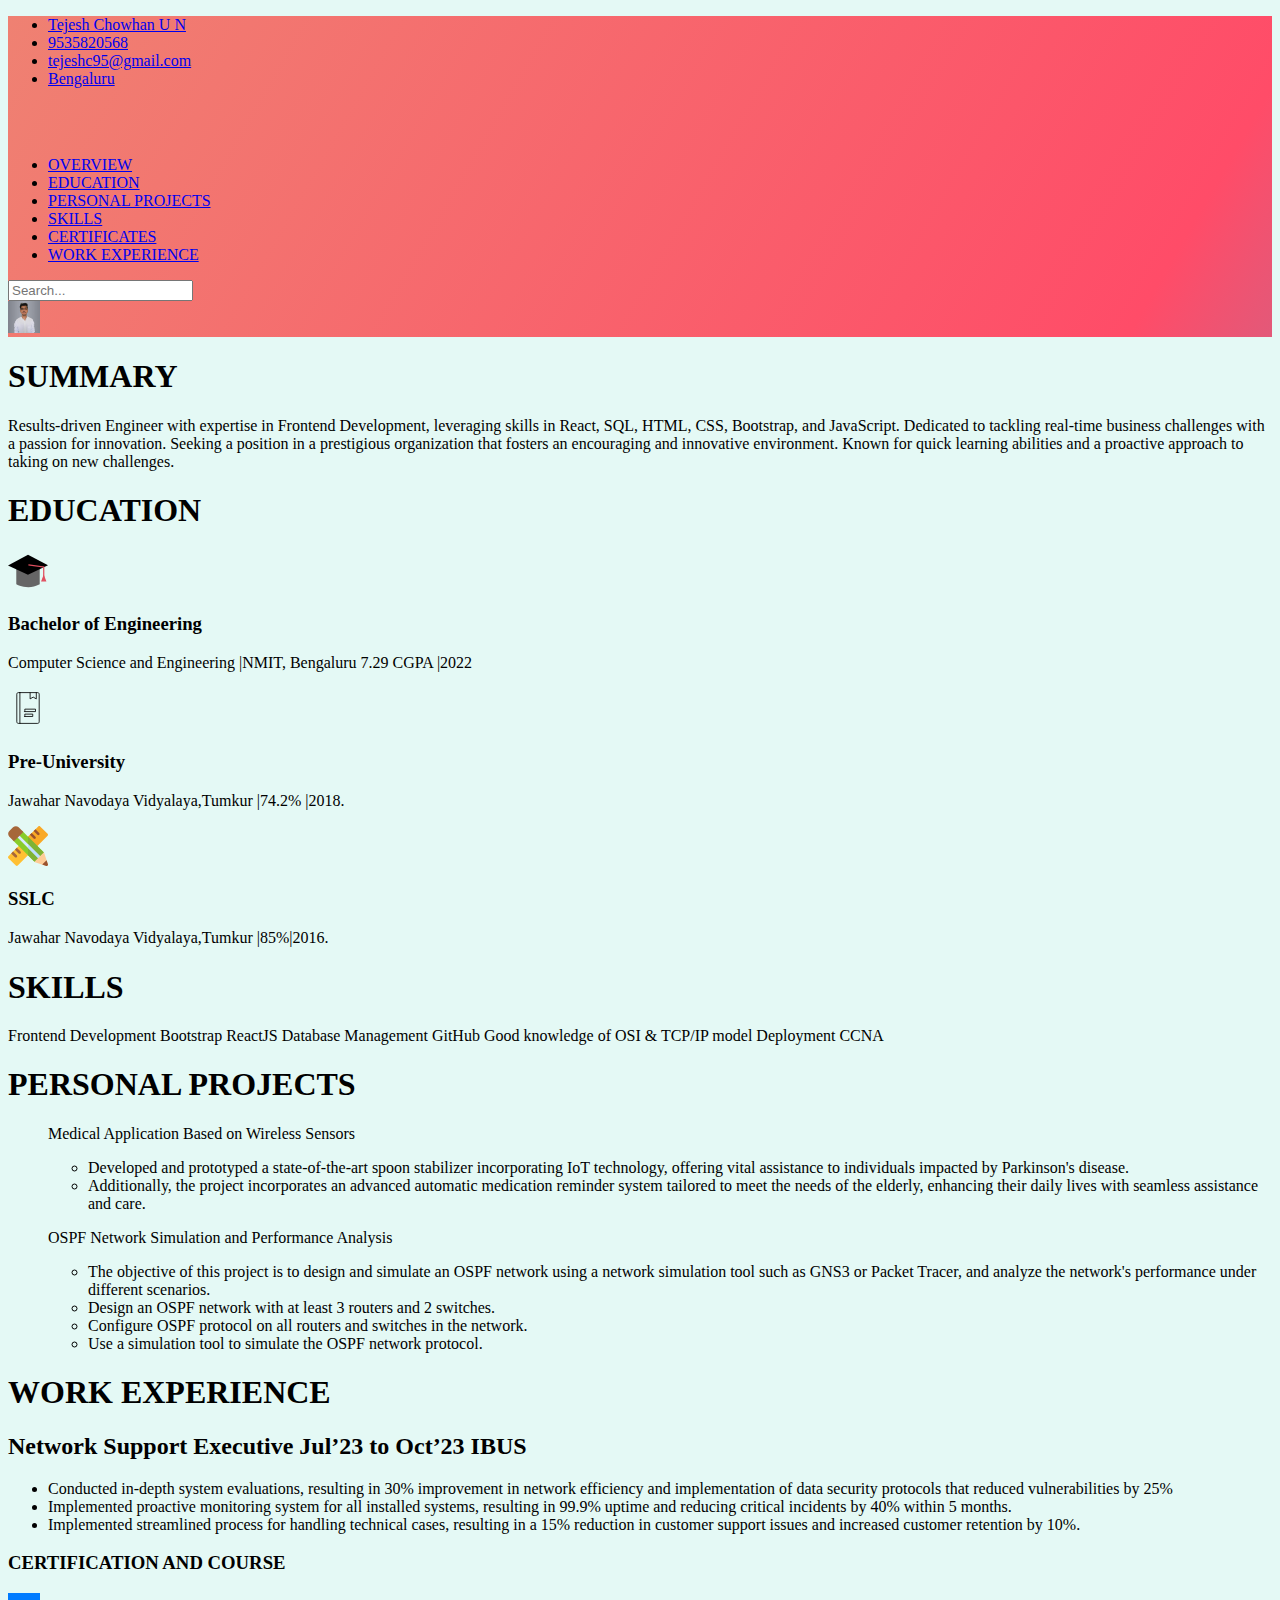
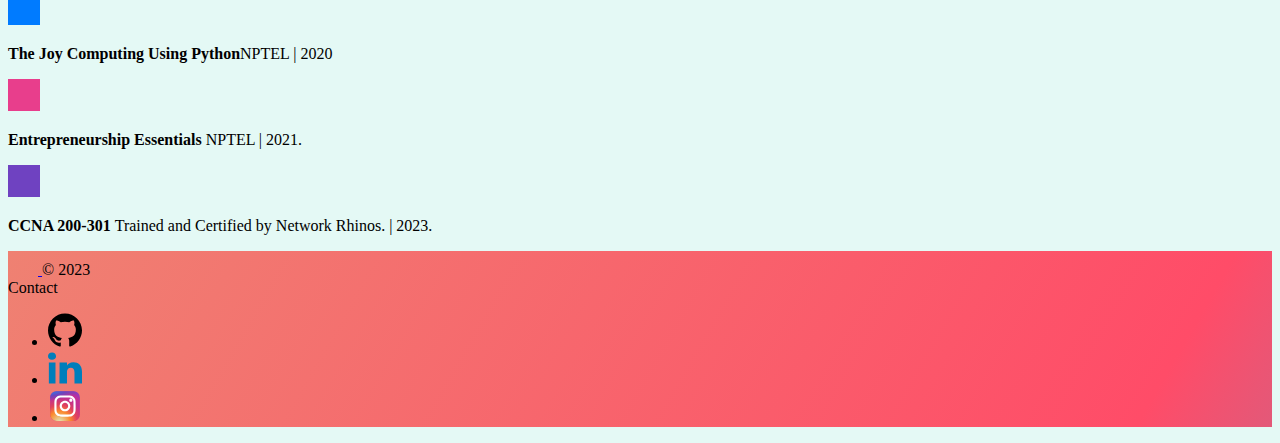
<file: index.html>
<!DOCTYPE html>
<html lang="en">
  <head>
    <meta charset="UTF-8" />
    <meta name="viewport" content="width=device-width, initial-scale=1.0" />
    <title>Resume</title>
    <link
      href="https://cdn.jsdelivr.net/npm/bootstrap@5.3.2/dist/css/bootstrap.min.css"
      rel="stylesheet"
      integrity="sha384-T3c6CoIi6uLrA9TneNEoa7RxnatzjcDSCmG1MXxSR1GAsXEV/Dwwykc2MPK8M2HN"
      crossorigin="anonymous"
    />
    <style>
        .header {
            background: linear-gradient(300deg, #00bfff, #ff4c68, #ef8172);
            background-size: 180% 180%;
            animation: gradient-animation 18s ease infinite;    
        }
        .footer{
            background: linear-gradient(300deg, #00bfff, #ff4c68, #ef8172);
            background-size: 180% 180%;
            animation: gradient-animation 18s ease infinite;
        }
        body{
          background-color: #e4f9f5;
        }
    </style>
  </head>
  <body>
    <section class="header">
      <header class="p-3 mb-3 border-bottom">
        <div class="container">
            <header class="d-flex justify-content-center py-3">
                <ul class="nav nav-pills">
                  <li class="nav-item"><a href="#" class="nav-link fw-bold link-dark">Tejesh Chowhan U N</a></li>
                  <li class="nav-item"><a href="#" class="nav-link fw-bold link-dark">9535820568</a></li>
                  <li class="nav-item"><a href="#" class="nav-link fw-bold link-dark">tejeshc95@gmail.com</a></li>
                  <li class="nav-item"><a href="#" class="nav-link fw-bold link-dark">Bengaluru</a></li>
                </ul>
              </header>
          <div
            class="d-flex flex-wrap align-items-center justify-content-center justify-content-lg-start"
          >
            <a
              href="/"
              class="d-flex align-items-center mb-2 mb-lg-0 link-body-emphasis text-decoration-none"
            >
              <svg
                class="bi me-2"
                width="40"
                height="32"
                role="img"
                aria-label="Bootstrap"
              >
                <use xlink:href="#bootstrap"></use>
              </svg>
            </a>

            <ul
              class="nav col-12 col-lg-auto me-lg-auto mb-2 justify-content-center mb-md-0"
            >
              <li>
                <a href="#" class="nav-link px-2 link-dark">OVERVIEW</a>
              </li>
              <li>
                <a href="#" class="nav-link px-2 link-body-emphasis"
                  >EDUCATION</a
                >
              </li>
              <li>
                <a href="#" class="nav-link px-2 link-body-emphasis"
                  >PERSONAL PROJECTS</a
                >
              </li>
              <li>
                <a href="#" class="nav-link px-2 link-body-emphasis">SKILLS</a>
              </li>
              <li>
                <a href="#" class="nav-link px-2 link-body-emphasis"
                  >CERTIFICATES</a
                >
              </li>
              <li>
                <a href="#" class="nav-link px-2 link-body-emphasis"
                  >WORK EXPERIENCE</a
                >
              </li>
            </ul>

            <form class="col-12 col-lg-auto mb-3 mb-lg-0 me-lg-3" role="search">
              <input
                type="search"
                class="form-control"
                placeholder="Search..."
                aria-label="Search"
              />
            </form>

            <div class="dropdown text-end">
              <a
                href="#"
                class="d-block link-body-emphasis text-decoration-none dropdown-toggle"
                data-bs-toggle="dropdown"
                aria-expanded="false"
              >
                <img
                  src="./index.jpg"
                  alt="mdo"
                  width="32"
                  height="32"
                  class="rounded-circle"
                />
              </a>
            </div>
          </div>
        </div>
      </header>
    </section>
    <section class="overview">
      <div class="px-4 py-5 my-5 text-center">
        <h1 class="display-5 fw-bold text-body-emphasis">SUMMARY</h1>
        <div class="col-lg-6 mx-auto">
          <p class="lead mb-4">
            Results-driven Engineer with expertise in Frontend Development,
            leveraging skills in React, SQL, HTML, CSS, Bootstrap, and
            JavaScript. Dedicated to tackling real-time business challenges with
            a passion for innovation. Seeking a position in a prestigious
            organization that fosters an encouraging and innovative environment.
            Known for quick learning abilities and a proactive approach to
            taking on new challenges.
          </p>
          </div>
        </div>
      </div>
    </section>
    <section class="EDUCATION">
        <div class="container px-4 py-5" id="featured-3">
            <h1 class="pb-2 border-bottom">EDUCATION</h1>
            <div class="row g-4 py-5 row-cols-1 row-cols-lg-3">
              <div class="feature col">
                <div class="feature-icon d-inline-flex align-items-center justify-content-center text-bg-primary bg-gradient fs-2 mb-3">
                    <svg height="40px" width="40px" version="1.1" id="Layer_1" xmlns="http://www.w3.org/2000/svg" xmlns:xlink="http://www.w3.org/1999/xlink" 
                    viewBox="0 0 512 512" xml:space="preserve">
               <path style="fill:#666666;" d="M406,222.529v204.016c-150,83.264-300,0-300,0V222.529"/>
               <polygon points="256,48.449 0,184.737 255.312,304.337 512,181.953 "/>
               <g>
                   <polygon style="fill:#E04F5F;" points="434.864,381.729 457.328,324.001 479.808,381.729 	"/>
                   <path style="fill:#E04F5F;" d="M491.504,389.713h-68.336l34.176-87.76L491.504,389.713z M446.56,373.713h21.536l-10.768-27.664
                       L446.56,373.713z"/>
                   <polygon style="fill:#E04F5F;" points="465.328,335.857 449.328,335.857 449.328,211.281 260.208,184.321 262.448,168.465 
                       465.328,197.409 	"/>
               </g>
               </svg>
                </div>
                <h3 class="fs-2 text-body-emphasis">Bachelor of Engineering</h3>
                <p>Computer Science and Engineering  |NMIT, Bengaluru  7.29 CGPA  |2022</p>
              </div>
              <div class="feature col">
                <div class="feature-icon d-inline-flex align-items-center justify-content-center text-bg-primary bg-gradient fs-2 mb-3">
                    <svg width="40px" height="40px" viewBox="0 0 48 48" id="a" xmlns="http://www.w3.org/2000/svg">

                        <defs>
                        
                        <style>.b{fill:none;stroke:#000000;stroke-linecap:round;stroke-linejoin:round;}</style>
                        
                        </defs>
                        
                        <g>
                        
                        <path class="b" d="m14.2722,5.5246h-1.98c-.9469,0-1.7217.8527-1.7217,1.8949v33.1611c0,1.0422.7748,1.8949,1.7217,1.8949h1.98"/>
                        
                        <path class="b" d="m14.2722,5.5246v36.9509h21.4354c.9469,0,1.7217-.8527,1.7217-1.8949V7.4195c0-1.0422-.7748-1.8949-1.7217-1.8949H14.2722Z"/>
                        
                        </g>
                        
                        <g>
                        
                        <path class="b" d="m26.5487,5.8464v7.2056l3.6902-2.1302,3.7233,2.1492v-7.4582"/>
                        
                        <path class="b" d="m20.1848,28.2985h12.8259v-2.9163h-12.8259c.0002.9721,0,1.9442,0,2.9163Z"/>
                        
                        <path class="b" d="m20.1848,34.1672h9.5194v-2.8357h-9.5194c.0002.9721,0,1.8636,0,2.8357Z"/>
                        
                        </g>
                        
                        </svg>
                </div>
                <h3 class="fs-2 text-body-emphasis">Pre-University</h3>
                <p> Jawahar Navodaya Vidyalaya,Tumkur  |74.2%   |2018.</p>
              </div>
              <div class="feature col">
                <div class="feature-icon d-inline-flex align-items-center justify-content-center text-bg-primary bg-gradient fs-2 mb-3">
                    <svg height="40px" width="40px" version="1.1" id="Layer_1" xmlns="http://www.w3.org/2000/svg" xmlns:xlink="http://www.w3.org/1999/xlink" 
                    viewBox="0 0 512 512" xml:space="preserve">
               <path style="fill:#F9A926;" d="M507.042,100.529L411.359,4.846c-6.312-6.311-17.583-6.311-23.893,0L303.842,88.47l-23.892,24.005
                   l-35.953,35.839c-3.156,3.156-4.96,7.438-4.96,11.946s1.803,8.791,4.96,11.946l95.683,95.571c3.267,3.268,7.665,4.959,11.945,4.959
                   c4.284,0,8.678-1.69,11.947-4.959l143.469-143.356c3.156-3.156,4.958-7.438,4.958-11.946
                   C512,107.967,510.198,103.683,507.042,100.529z"/>
               <path style="fill:#FFC033;" d="M267.891,339.568l-95.571-95.684c-3.156-3.156-7.438-4.959-11.947-4.959
                   c-4.507,0-8.791,1.803-11.947,4.959L136.48,255.83l-23.893,24.005l-24.005,23.893L64.689,327.62l-23.892,23.894l-35.84,35.839
                   C1.802,390.509,0,394.791,0,399.299c0,4.508,1.802,8.791,4.958,11.946l95.683,95.683c3.156,3.156,7.441,4.959,11.947,4.959
                   c4.508,0,8.791-1.803,11.947-4.959l131.408-131.522l11.947-11.946C274.54,356.811,274.54,346.216,267.891,339.568z"/>
               <g>
                   <path style="fill:#99522E;" d="M351.627,160.259c-3.268,3.268-7.663,4.959-11.945,4.959c-4.395,0-8.678-1.691-11.945-4.959
                       l-47.785-47.785l23.89-24.004l47.785,47.898C358.164,142.904,358.164,153.611,351.627,160.259z"/>
                   <path style="fill:#99522E;" d="M399.412,112.475c-3.267,3.268-7.663,4.846-11.945,4.846c-4.283,0-8.678-1.578-11.945-4.846
                       l-47.785-47.898l23.892-23.893l47.785,47.785C406.062,95.119,406.062,105.825,399.412,112.475z"/>
               </g>
               <g>
                   <path style="fill:#A6673A;" d="M112.588,399.299c-3.381,3.268-7.663,4.959-12.06,4.959c-4.282,0-8.565-1.69-11.945-4.959
                       l-47.785-47.785L64.69,327.62l47.898,47.786C119.126,382.055,119.126,392.649,112.588,399.299z"/>
                   <path style="fill:#A6673A;" d="M160.374,351.514c-3.381,3.268-7.663,4.959-11.947,4.959c-4.394,0-8.677-1.691-11.945-4.959
                       l-47.898-47.786l24.005-23.893l47.785,47.785C166.911,334.157,166.911,344.865,160.374,351.514z"/>
               </g>
               <path style="fill:#88CC2A;" d="M184.266,64.577c-6.31-6.311-17.58-6.311-23.893,0L64.69,160.26
                   c-3.156,3.156-4.959,7.438-4.959,11.945c0,4.508,1.802,8.791,4.958,11.946L339.68,459.03l119.463-119.463L184.266,64.577z"/>
               <polygon style="fill:#7FB335;" points="256.084,375.467 339.681,459.031 459.144,339.568 256.084,136.424 "/>
               <path style="fill:#D7EBFF;" d="M399.428,416.215c-4.325,0-8.651-1.651-11.952-4.953l-274.94-274.934
                   c-6.603-6.598-6.603-17.306,0-23.905c6.603-6.603,17.302-6.603,23.905,0l274.94,274.934c6.603,6.598,6.603,17.306,0,23.905
                   C408.079,414.564,403.754,416.215,399.428,416.215z"/>
               <path style="fill:#A6673A;" d="M76.637,196.116l-59.732-59.745c-19.755-19.899-19.734-52.092,0-71.809l47.777-47.777
                   c19.7-19.728,51.904-19.734,71.759-0.05l59.785,59.785L76.637,196.116z"/>
               <path style="fill:#BDDEFF;" d="M256.084,279.872l131.391,131.39c3.302,3.302,7.628,4.953,11.952,4.953s8.651-1.651,11.952-4.953
                   c6.603-6.598,6.603-17.306,0-23.905L256.084,232.062V279.872z"/>
               <path style="fill:#FECC97;" d="M507.042,506.929c-4.375,4.375-10.847,6.188-17.243,4.057L346.33,463.088
                   c-2.592-0.789-4.845-2.141-6.649-4.057l119.463-119.463c1.915,1.803,3.268,4.057,4.057,6.649L511.1,489.686
                   C513.128,495.659,511.55,502.42,507.042,506.929z"/>
               <path style="fill:#99522E;" d="M493.949,438.314l-55.521,55.521l51.37,17.151c6.396,2.131,12.868,0.318,17.243-4.057
                   c4.508-4.508,6.086-11.27,4.057-17.243L493.949,438.314z"/>
               </svg>
                </div>
                <h3 class="fs-2 text-body-emphasis">SSLC</h3>
                <p>Jawahar Navodaya Vidyalaya,Tumkur |85%|2016.</p>
              </div>
            </div>
          </div>
    </section>
    <section class="skills">
        <div class="container">
        <h1 class="pb-2 border-bottom">SKILLS</h1>
        <div class="d-flex gap-2 justify-content-center py-5">
            <span class="badge text-bg-primary rounded-pill">Frontend Development</span>
            <span class="badge text-bg-secondary rounded-pill">Bootstrap</span>
            <span class="badge text-bg-success rounded-pill">ReactJS</span>
            <span class="badge text-bg-danger rounded-pill">Database Management</span>
            <span class="badge text-bg-warning rounded-pill">GitHub</span>
            <span class="badge text-bg-info rounded-pill">Good knowledge of OSI & TCP/IP model</span>
            <span class="badge text-bg-light rounded-pill">Deployment</span>
            <span class="badge text-bg-dark rounded-pill">CCNA</span>
          </div>
        </div>
    </section>
    <div class="container">
    <section class="PROJECTS">
        <div class="p-5 mb-4 bg-body-tertiary rounded-3">
            <div class="container-fluid py-5">
              <h1 class="display-5 fw-bold">PERSONAL PROJECTS</h1>
              <ol>
              <p class="display-6 ">Medical Application Based on Wireless Sensors</p>
              <ul>
                <li>
                    Developed and prototyped a state-of-the-art spoon stabilizer incorporating IoT technology, offering vital assistance to
                    individuals impacted by Parkinson's disease.
                </li>
                <li>
                    Additionally, the project incorporates an advanced automatic medication reminder system tailored to meet the needs
                    of the elderly, enhancing their daily lives with seamless assistance and care. 
                </li>
              </ul>
              <p class="display-6 ">OSPF Network Simulation and Performance Analysis</p>
              <ul>
                <li>
                    The objective of this project is to design and simulate an OSPF network using a network simulation tool such as GNS3 or
                    Packet Tracer, and analyze the network's performance under different scenarios.
                </li>
                <li>
                    Design an OSPF network with at least 3 routers and 2 switches.
                </li>
                <li>
                    Configure OSPF protocol on all routers and switches in the network. 
                </li>
                <li>
                    Use a simulation tool to simulate the OSPF network protocol.
                </li>
              </ul>
            </ol>
            </div>
          </div>
    </section>
</div>
<section class="WORK EXPERIENCE">
    <div class="px-4 py-5 my-5 text-center">
        <h1 class="display-5 fw-bold text-body-emphasis">WORK EXPERIENCE</h1>
        <div class="col-lg-6 mx-auto">
          <h2 class="display-6 fw-normal">Network Support Executive Jul’23 to Oct’23 IBUS</h2
            >
          <UL>
            <li>
                Conducted in-depth system evaluations, resulting in 30% improvement in network efficiency and implementation of data security protocols that reduced vulnerabilities by 25%
            </li>
            <li>
                Implemented proactive monitoring system for all installed systems, resulting in 99.9% uptime and reducing critical incidents by 40% within 5 months. 
            </li>
            <li>
                Implemented streamlined process for handling technical cases, resulting in a 15% reduction in customer support issues and increased customer retention by 10%.
            </li>
          </UL>
        </div>
      </div>
</section>
<section class="CERTIFICATION AND COURSE">
    <div class="container">
    <div class="my-3 p-3 bg-body rounded shadow-sm">
        <h3 class="border-bottom pb-2 mb-0">CERTIFICATION AND COURSE</h3>
        <div class="d-flex text-body-secondary pt-3">
          <svg class="bd-placeholder-img flex-shrink-0 me-2 rounded" width="32" height="32" xmlns="http://www.w3.org/2000/svg" role="img" aria-label="Placeholder: 32x32" preserveAspectRatio="xMidYMid slice" focusable="false"><title>Placeholder</title><rect width="100%" height="100%" fill="#007bff"></rect><text x="50%" y="50%" fill="#007bff" dy=".3em">32x32</text></svg>
          <p class="pb-3 mb-0 small lh-sm border-bottom">
            <strong class="d-block text-gray-dark">The Joy Computing Using Python</strong>NPTEL | 2020
          </p>
        </div>
        <div class="d-flex text-body-secondary pt-3">
          <svg class="bd-placeholder-img flex-shrink-0 me-2 rounded" width="32" height="32" xmlns="http://www.w3.org/2000/svg" role="img" aria-label="Placeholder: 32x32" preserveAspectRatio="xMidYMid slice" focusable="false"><title>Placeholder</title><rect width="100%" height="100%" fill="#e83e8c"></rect><text x="50%" y="50%" fill="#e83e8c" dy=".3em">32x32</text></svg>
          <p class="pb-3 mb-0 small lh-sm border-bottom">
            <strong class="d-block text-gray-dark">Entrepreneurship Essentials</strong>
            NPTEL | 2021.
          </p>
        </div>
        <div class="d-flex text-body-secondary pt-3">
          <svg class="bd-placeholder-img flex-shrink-0 me-2 rounded" width="32" height="32" xmlns="http://www.w3.org/2000/svg" role="img" aria-label="Placeholder: 32x32" preserveAspectRatio="xMidYMid slice" focusable="false"><title>Placeholder</title><rect width="100%" height="100%" fill="#6f42c1"></rect><text x="50%" y="50%" fill="#6f42c1" dy=".3em">32x32</text></svg>
          <p class="pb-3 mb-0 small lh-sm border-bottom">
            <strong class="d-block text-gray-dark">CCNA 200-301 </strong>
            Trained and Certified by Network Rhinos. | 2023.
          </p>
        </div>
      </div>
    </div>
</section>
<section class="footer">
    <footer class="d-flex flex-wrap justify-content-between align-items-center py-3 my-4 border-top">
        <div class="col-md-4 d-flex align-items-center">
          <a href="/" class="mb-3 me-2 mb-md-0 text-body-secondary text-decoration-none lh-1">
            <svg class="bi" width="30" height="24"><use xlink:href="#bootstrap"></use></svg>
          </a>
          <span class="mb-3 mb-md-0 text-body-secondary">© 2023</span>
        </div>
        <span class="mb-3 mb-md-0 text-body-secondary">Contact</span>
        <ul class="nav col-md-4 justify-content-end list-unstyled d-flex">
          <li class="ms-3"><a class="text-body-secondary" href="#"><svg xmlns="http://www.w3.org/2000/svg" width="34" height="34" shape-rendering="geometricPrecision" text-rendering="geometricPrecision" image-rendering="optimizeQuality" fill-rule="evenodd" clip-rule="evenodd" viewBox="0 0 640 640"><path d="M319.988 7.973C143.293 7.973 0 151.242 0 327.96c0 141.392 91.678 261.298 218.826 303.63 16.004 2.964 21.886-6.957 21.886-15.414 0-7.63-.319-32.835-.449-59.552-89.032 19.359-107.8-37.772-107.8-37.772-14.552-36.993-35.529-46.831-35.529-46.831-29.032-19.879 2.209-19.442 2.209-19.442 32.126 2.245 49.04 32.954 49.04 32.954 28.56 48.922 74.883 34.76 93.131 26.598 2.882-20.681 11.15-34.807 20.315-42.803-71.08-8.067-145.797-35.516-145.797-158.14 0-34.926 12.52-63.485 32.965-85.88-3.33-8.078-14.291-40.606 3.083-84.674 0 0 26.87-8.61 88.029 32.8 25.512-7.075 52.878-10.642 80.056-10.76 27.2.118 54.614 3.673 80.162 10.76 61.076-41.386 87.922-32.8 87.922-32.8 17.398 44.08 6.485 76.631 3.154 84.675 20.516 22.394 32.93 50.953 32.93 85.879 0 122.907-74.883 149.93-146.117 157.856 11.481 9.921 21.733 29.398 21.733 59.233 0 42.792-.366 77.28-.366 87.804 0 8.516 5.764 18.473 21.992 15.354 127.076-42.354 218.637-162.274 218.637-303.582 0-176.695-143.269-319.988-320-319.988l-.023.107z"/></svg></a></li>
          <li class="ms-3"><a class="text-body-secondary" href="#"><svg width="34px" height="34px" viewBox="0 -2 44 44" version="1.1" xmlns="http://www.w3.org/2000/svg" xmlns:xlink="http://www.w3.org/1999/xlink">
    
            <title>LinkedIn-color</title>
            <desc>Created with Sketch.</desc>
            <defs>
        
        </defs>
            <g id="Icons" stroke="none" stroke-width="1" fill="none" fill-rule="evenodd">
                <g id="Color-" transform="translate(-702.000000, -265.000000)" fill="#007EBB">
                    <path d="M746,305 L736.2754,305 L736.2754,290.9384 C736.2754,287.257796 734.754233,284.74515 731.409219,284.74515 C728.850659,284.74515 727.427799,286.440738 726.765522,288.074854 C726.517168,288.661395 726.555974,289.478453 726.555974,290.295511 L726.555974,305 L716.921919,305 C716.921919,305 717.046096,280.091247 716.921919,277.827047 L726.555974,277.827047 L726.555974,282.091631 C727.125118,280.226996 730.203669,277.565794 735.116416,277.565794 C741.21143,277.565794 746,281.474355 746,289.890824 L746,305 L746,305 Z M707.17921,274.428187 L707.117121,274.428187 C704.0127,274.428187 702,272.350964 702,269.717936 C702,267.033681 704.072201,265 707.238711,265 C710.402634,265 712.348071,267.028559 712.41016,269.710252 C712.41016,272.34328 710.402634,274.428187 707.17921,274.428187 L707.17921,274.428187 L707.17921,274.428187 Z M703.109831,277.827047 L711.685795,277.827047 L711.685795,305 L703.109831,305 L703.109831,277.827047 L703.109831,277.827047 Z" id="LinkedIn">
        
        </path>
                </g>
            </g>
        </svg></a></li>
          <li class="ms-3"><a class="text-body-secondary" href="#"><svg width="34px" height="34px" viewBox="0 0 32 32" fill="none" xmlns="http://www.w3.org/2000/svg">
            <rect x="2" y="2" width="28" height="28" rx="6" fill="url(#paint0_radial_87_7153)"/>
            <rect x="2" y="2" width="28" height="28" rx="6" fill="url(#paint1_radial_87_7153)"/>
            <rect x="2" y="2" width="28" height="28" rx="6" fill="url(#paint2_radial_87_7153)"/>
            <path d="M23 10.5C23 11.3284 22.3284 12 21.5 12C20.6716 12 20 11.3284 20 10.5C20 9.67157 20.6716 9 21.5 9C22.3284 9 23 9.67157 23 10.5Z" fill="white"/>
            <path fill-rule="evenodd" clip-rule="evenodd" d="M16 21C18.7614 21 21 18.7614 21 16C21 13.2386 18.7614 11 16 11C13.2386 11 11 13.2386 11 16C11 18.7614 13.2386 21 16 21ZM16 19C17.6569 19 19 17.6569 19 16C19 14.3431 17.6569 13 16 13C14.3431 13 13 14.3431 13 16C13 17.6569 14.3431 19 16 19Z" fill="white"/>
            <path fill-rule="evenodd" clip-rule="evenodd" d="M6 15.6C6 12.2397 6 10.5595 6.65396 9.27606C7.2292 8.14708 8.14708 7.2292 9.27606 6.65396C10.5595 6 12.2397 6 15.6 6H16.4C19.7603 6 21.4405 6 22.7239 6.65396C23.8529 7.2292 24.7708 8.14708 25.346 9.27606C26 10.5595 26 12.2397 26 15.6V16.4C26 19.7603 26 21.4405 25.346 22.7239C24.7708 23.8529 23.8529 24.7708 22.7239 25.346C21.4405 26 19.7603 26 16.4 26H15.6C12.2397 26 10.5595 26 9.27606 25.346C8.14708 24.7708 7.2292 23.8529 6.65396 22.7239C6 21.4405 6 19.7603 6 16.4V15.6ZM15.6 8H16.4C18.1132 8 19.2777 8.00156 20.1779 8.0751C21.0548 8.14674 21.5032 8.27659 21.816 8.43597C22.5686 8.81947 23.1805 9.43139 23.564 10.184C23.7234 10.4968 23.8533 10.9452 23.9249 11.8221C23.9984 12.7223 24 13.8868 24 15.6V16.4C24 18.1132 23.9984 19.2777 23.9249 20.1779C23.8533 21.0548 23.7234 21.5032 23.564 21.816C23.1805 22.5686 22.5686 23.1805 21.816 23.564C21.5032 23.7234 21.0548 23.8533 20.1779 23.9249C19.2777 23.9984 18.1132 24 16.4 24H15.6C13.8868 24 12.7223 23.9984 11.8221 23.9249C10.9452 23.8533 10.4968 23.7234 10.184 23.564C9.43139 23.1805 8.81947 22.5686 8.43597 21.816C8.27659 21.5032 8.14674 21.0548 8.0751 20.1779C8.00156 19.2777 8 18.1132 8 16.4V15.6C8 13.8868 8.00156 12.7223 8.0751 11.8221C8.14674 10.9452 8.27659 10.4968 8.43597 10.184C8.81947 9.43139 9.43139 8.81947 10.184 8.43597C10.4968 8.27659 10.9452 8.14674 11.8221 8.0751C12.7223 8.00156 13.8868 8 15.6 8Z" fill="white"/>
            <defs>
            <radialGradient id="paint0_radial_87_7153" cx="0" cy="0" r="1" gradientUnits="userSpaceOnUse" gradientTransform="translate(12 23) rotate(-55.3758) scale(25.5196)">
            <stop stop-color="#B13589"/>
            <stop offset="0.79309" stop-color="#C62F94"/>
            <stop offset="1" stop-color="#8A3AC8"/>
            </radialGradient>
            <radialGradient id="paint1_radial_87_7153" cx="0" cy="0" r="1" gradientUnits="userSpaceOnUse" gradientTransform="translate(11 31) rotate(-65.1363) scale(22.5942)">
            <stop stop-color="#E0E8B7"/>
            <stop offset="0.444662" stop-color="#FB8A2E"/>
            <stop offset="0.71474" stop-color="#E2425C"/>
            <stop offset="1" stop-color="#E2425C" stop-opacity="0"/>
            </radialGradient>
            <radialGradient id="paint2_radial_87_7153" cx="0" cy="0" r="1" gradientUnits="userSpaceOnUse" gradientTransform="translate(0.500002 3) rotate(-8.1301) scale(38.8909 8.31836)">
            <stop offset="0.156701" stop-color="#406ADC"/>
            <stop offset="0.467799" stop-color="#6A45BE"/>
            <stop offset="1" stop-color="#6A45BE" stop-opacity="0"/>
            </radialGradient>
            </defs>
            </svg></a></li>
        </ul>
      </footer>
</section>
    <script
      src="https://cdn.jsdelivr.net/npm/bootstrap@5.3.2/dist/js/bootstrap.bundle.min.js"
      integrity="sha384-C6RzsynM9kWDrMNeT87bh95OGNyZPhcTNXj1NW7RuBCsyN/o0jlpcV8Qyq46cDfL"
      crossorigin="anonymous"
    ></script>
  </body>
</html>
</file>
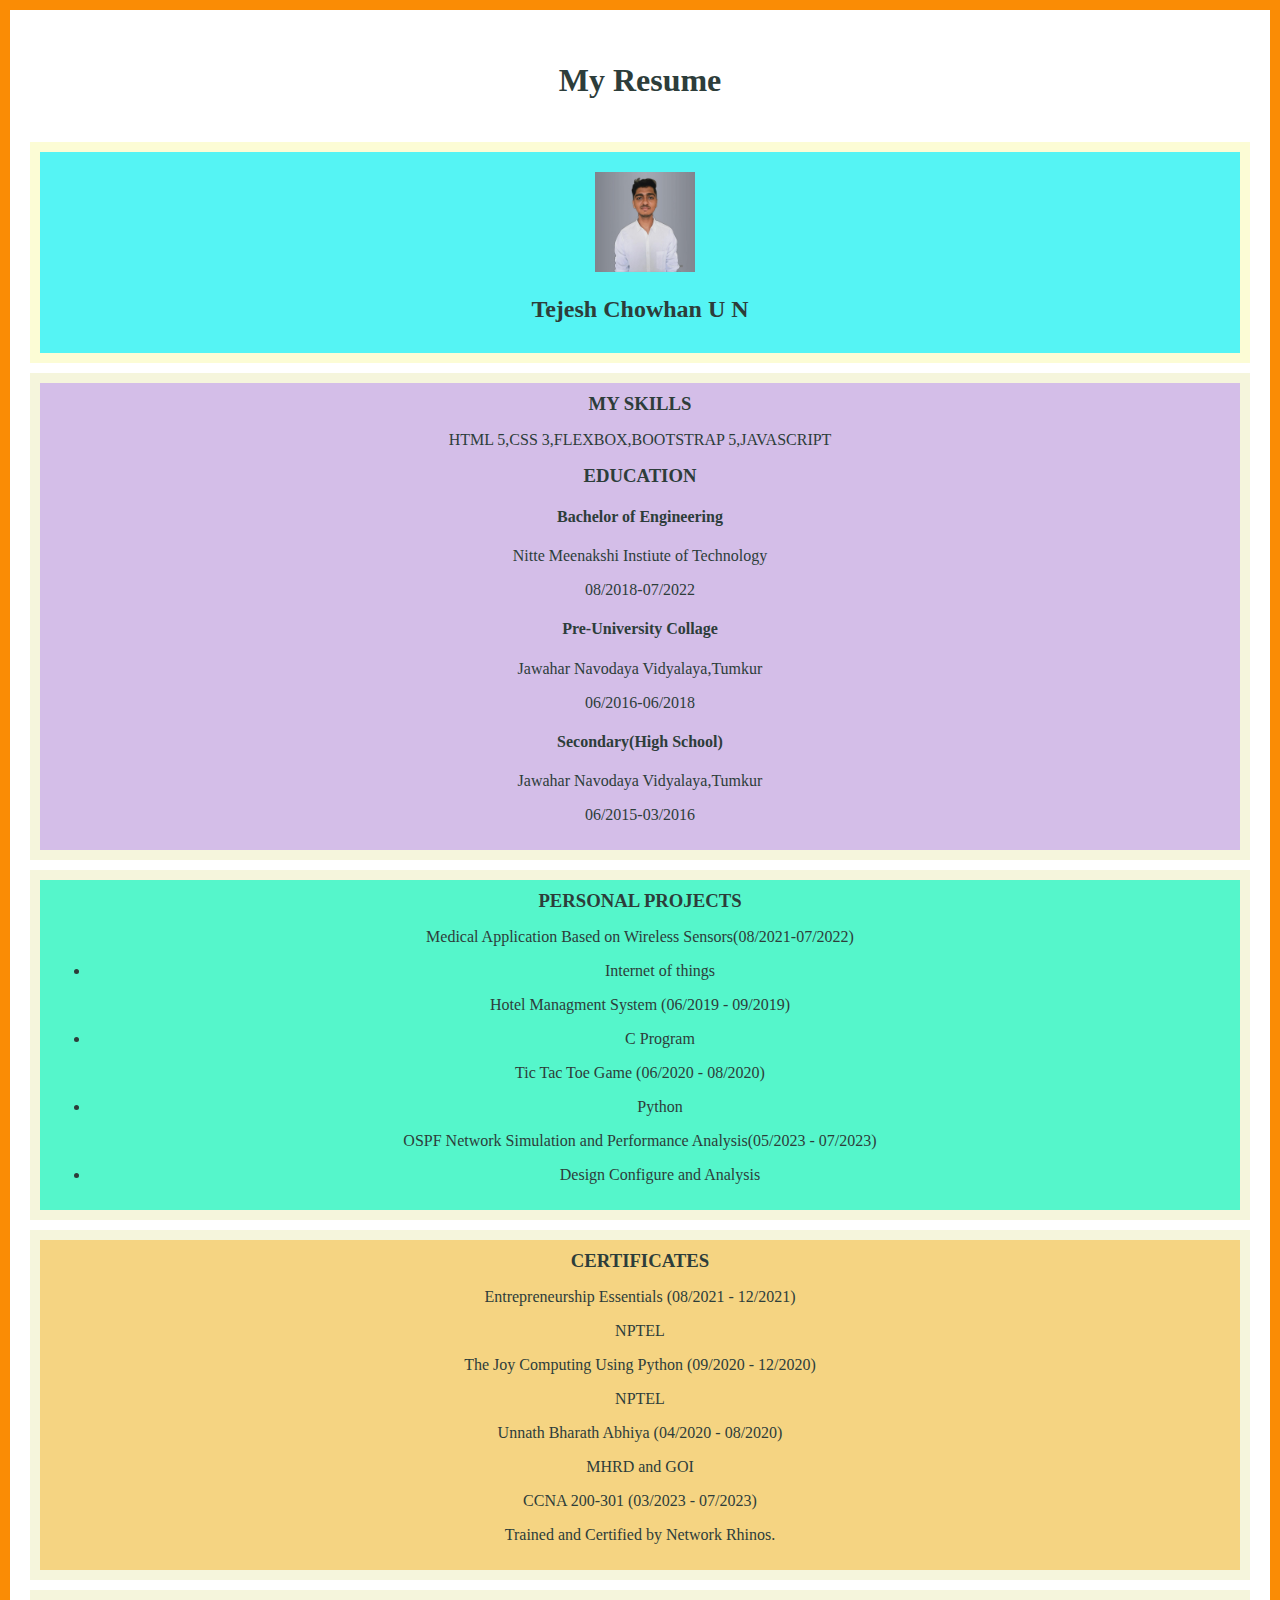
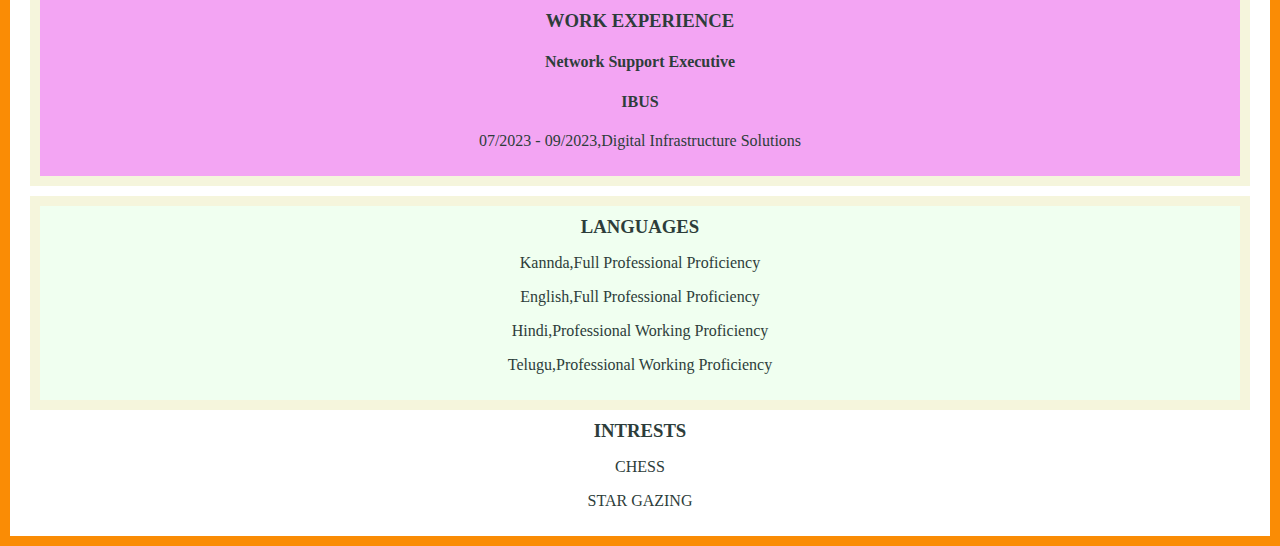
<file: index_1.html>
<!DOCTYPE html>
<html lang="en">
  <head>
    <meta charset="UTF-8" />
    <meta name="viewport" content="width=device-width, initial-scale=1.0" />
    <title>Resume</title>
    <link href="./index.css" rel="stylesheet" />
    <header>
      <!--
      <div><img src="./TejeshProfile.jpg" height="100" width="100" /></div>
      -->
      <h1>My Resume</h1>
    </header>
  </head>
  <body>
    <div class="profile">
      <div class="image">
        <img src="./index.jpg" height="100" width="100" />
      </div>
      <div class="name"><h2>Tejesh Chowhan U N</h2></div>
    </div>
    <div class="EDUCATION">
      <h3>MY</h3>
      <h3>SKILLS</h3>
      <p>HTML 5,CSS 3,FLEXBOX,BOOTSTRAP 5,JAVASCRIPT</p>
      <h3>EDUCATION</h3>
      <h4>Bachelor of Engineering</h4>
      <p>Nitte Meenakshi Instiute of Technology</p>
      <p>08/2018-07/2022</p>
      <h4>Pre-University Collage</h4>
      <p>Jawahar Navodaya Vidyalaya,Tumkur</p>
      <p>06/2016-06/2018</p>
      <h4>Secondary(High School)</h4>
      <p>Jawahar Navodaya Vidyalaya,Tumkur</p>
      <p>06/2015-03/2016</p>
    </div>
    <div class="projects">
      <h3>PERSONAL PROJECTS</h3>
      <p>Medical Application Based on Wireless Sensors(08/2021-07/2022)</p>
      <ul>
        <li>Internet of things</li>
      </ul>
      <p>Hotel Managment System (06/2019 - 09/2019)</p>
      <ul>
        <li>C Program</li>
      </ul>
      <p>Tic Tac Toe Game (06/2020 - 08/2020)</p>
      <ul>
        <li>Python</li>
      </ul>
      <p>OSPF Network Simulation and Performance Analysis(05/2023 - 07/2023)</p>
      <ul>
        <li>Design Configure and Analysis</li>
      </ul>
    </div>
    <div class="Certificates">
      <h3>CERTIFICATES</h3>
      <p>Entrepreneurship Essentials (08/2021 - 12/2021)</p>
      <p>NPTEL</p>
      <p>The Joy Computing Using Python (09/2020 - 12/2020)</p>
      <p>NPTEL</p>
      <p>Unnath Bharath Abhiya (04/2020 - 08/2020)</p>
      <p>MHRD and GOI</p>
      <p>CCNA 200-301 (03/2023 - 07/2023)</p>
      <p>Trained and Certified by Network Rhinos.</p>
    </div>
    <div class="EXPERIENCE">
      <h3>WORK EXPERIENCE</h3>
      <h4>Network Support Executive</h4>
      <h4>IBUS</h4>
      <p>07/2023 - 09/2023,Digital Infrastructure Solutions</p>
    </div>
    <div class="languages">
      <h3>LANGUAGES</h3>
      <p>Kannda,Full Professional Proficiency</p>
      <p>English,Full Professional Proficiency</p>
      <p>Hindi,Professional Working Proficiency</p>
      <p>Telugu,Professional Working Proficiency</p>
    </div>
    <h3>INTRESTS</h3>
    <p>CHESS</p>
    <p>STAR GAZING</p>
  </body>
</html>
</file>
<file: index.css>
.profile{
    padding: 10px;
    padding-bottom: 10px;
    margin: 10px;
    border: 10px solid rgb(252, 252, 213);
    background-color: rgb(85, 244, 244);
    position: relative;
}
.profile > .image{
    margin-top: 10px;
    margin-left: 10px;
    position: relative;
}
div{
    display: block;
}
h3{
    display: inline
}
body {
    padding: 10px;
    padding-bottom: 10px;
    margin: 10px;
    border: 10px solid hsl(33, 96%, 50%);
    color: #2d3d3a;
    margin: 0;
    text-align: center;
    font-family: "Merriweather", serif;
}
.EDUCATION{
    padding: 10px;
    padding-bottom: 10px;
    margin: 10px;
    border: 10px solid beige;
    background-color: rgb(212, 190, 232);
}
.projects{
    padding: 10px;
    padding-bottom: 10px;
    margin: 10px;
    border: 10px solid beige;
    background-color: rgb(85, 246, 203);
    text-shadow: 20px;
}
.Certificates{
    padding: 10px;
    padding-bottom: 10px;
    margin: 10px;
    border: 10px solid beige;
    background-color: rgb(245, 212, 130);
}
.EXPERIENCE{
    padding: 10px;
    padding-bottom: 10px;
    margin: 10px;
    border: 10px solid beige;
    background-color: rgb(243, 165, 243);
}
.languages{
    padding: 10px;
    padding-bottom: 10px;
    margin: 10px;
    border: 10px solid beige;
    background-color: honeydew;
}
h1{
    padding: 1cap;
}
</file>
